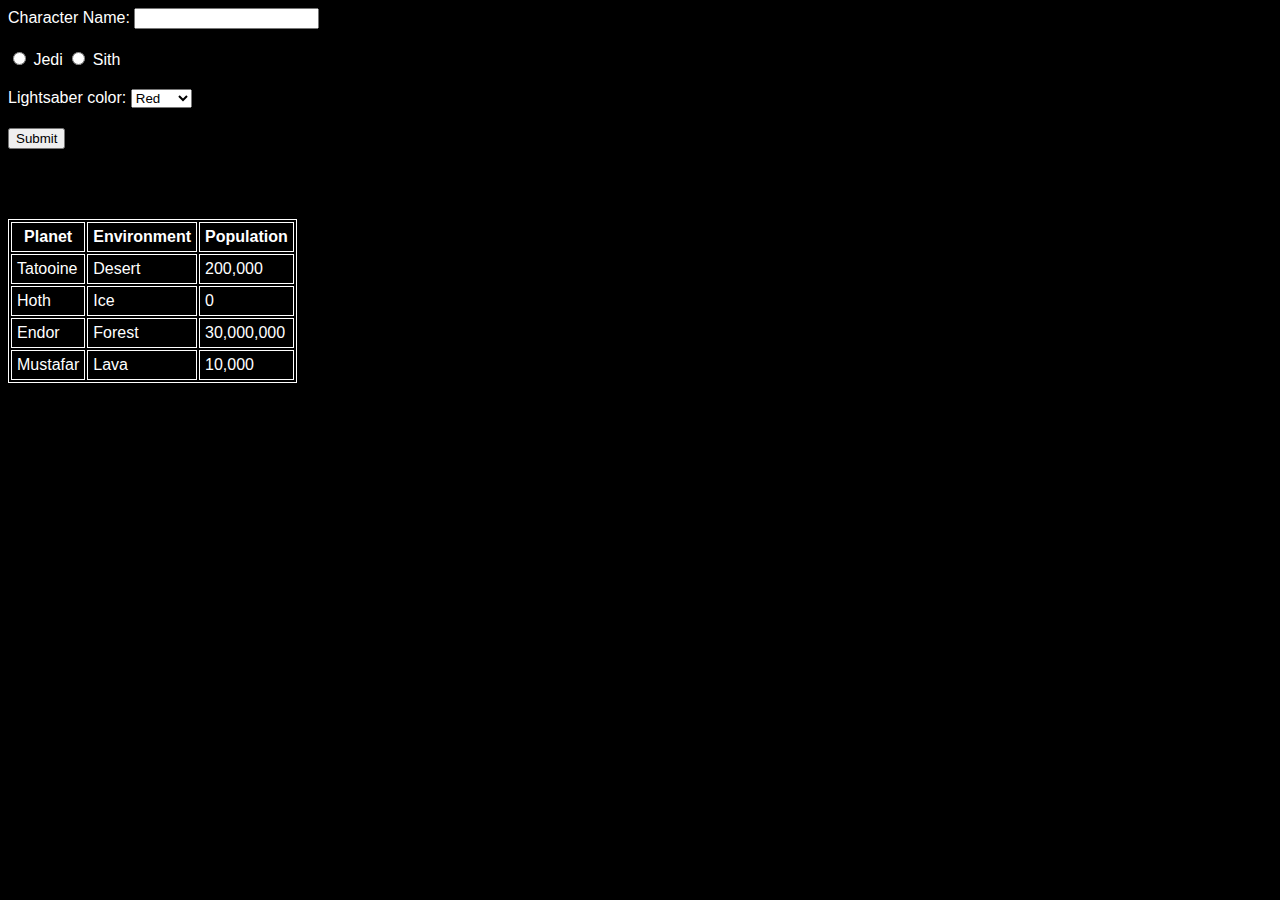
<file: src/index.html>
<!DOCTYPE html>
<html lang="en">
  <head>
    <meta charset="UTF-8" />
    <meta name="viewport" content="width=device-width, initial-scale=1.0" />
    <title>Unit 2 Assessment: HTML/CSS</title>
    <link rel="stylesheet" href="styles.css" />
  </head>

  <body>
    <main>
      <section class="form-section">
        <form>
          <div class="form-part" id="character-input">
            <label>Character Name:</label>
            <input type="text" name="character-name"/>
          </div>
          <div class="form-part" id="character-type">
            <input type="radio" name="type" value="jedi"/>
            <label>Jedi</label>
    
            <input type="radio" name="type" value="sith"/>
            <label>Sith</label>
          </div>
  
          <div class="form-part" id="dropdown">
            <label>Lightsaber color:</label>
            <select name="lightsaber">
              <option value="red">Red</option>
              <option value="blue">Blue</option>
              <option value="green">Green</option>
              <option value="purple">Purple</option>
            </select>
          </div>
          
          <div class="form-part">
            <button type="submit">Submit</button>
          </div>
        </form>
      </section>

      <section class="table-section">
        <table>
          <thead>
            <tr>
              <th>Planet</th>
              <th>Environment</th>
              <th>Population</th>
            </tr>
          </thead>
          <tbody>
            <tr>
              <td>Tatooine</td>
              <td>Desert</td>
              <td>200,000</td>
            </tr>
            <tr>
              <td>Hoth</td>
              <td>Ice</td>
              <td>0</td>
            </tr>
            <tr>
              <td>Endor</td>
              <td>Forest</td>
              <td>30,000,000</td>
            </tr>
            <tr>
              <td>Mustafar</td>
              <td>Lava</td>
              <td>10,000</td>
            </tr>
          </tbody>
        </table>
      </section>

    </main>
  </body>
</html>
</file>
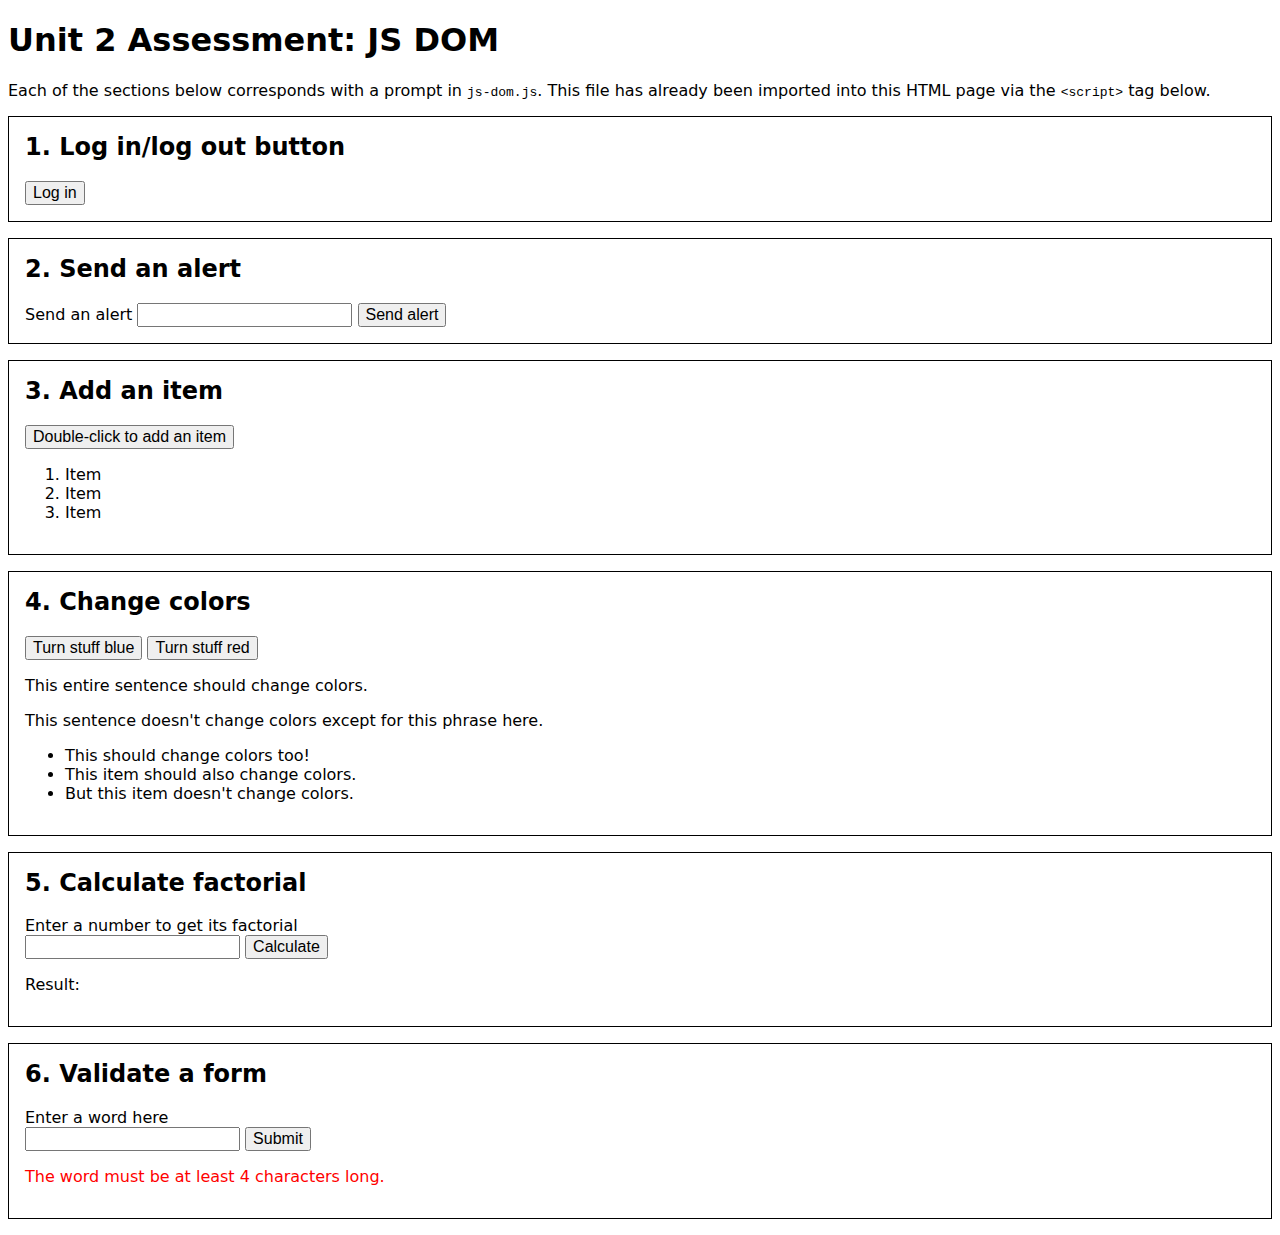
<file: src/js-dom.html>
<!DOCTYPE html>
<html lang="en">
  <head>
    <meta charset="UTF-8" />
    <meta name="viewport" content="width=device-width, initial-scale=1.0" />
    <title>Unit 2 Assessment: JS DOM</title>
    <style>
      body {
        font-family: system-ui, sans-serif;
        counter-reset: section;
      }

      section {
        border: 1px solid black;
        padding: 1em;
        margin: 1em 0;
      }

      h2 {
        margin-top: 0;
      }

      section > h2:before {
        counter-increment: section;
        content: counter(section) '. ';
      }

      label[for='word'],
      label[for='factorial-input'] {
        display: block;
      }

      button,
      input {
        font-size: 1rem;
      }
    </style>
  </head>

  <body>
    <header>
      <h1>Unit 2 Assessment: JS DOM</h1>
      <p>
        Each of the sections below corresponds with a prompt in
        <code>js-dom.js</code>. This file has already been imported into this HTML page via the
        <code>&lt;script&gt;</code> tag below.
      </p>
    </header>
    <main>
      <section>
        <h2>Log in/log out button</h2>

        <button id="auth">Log in</button>
      </section>

      <section>
        <h2>Send an alert</h2>

        <form id="send-alert">
          <label for="alert-message">Send an alert</label>
          <input type="text" id="alert-message" name="alert" />
          <button type="submit" id="alert-button">Send alert</button>
        </form>
      </section>

      <section>
        <h2>Add an item</h2>

        <button id="item-adder">Double-click to add an item</button>
        <ol id="list">
          <li>Item</li>
          <li>Item</li>
          <li>Item</li>
        </ol>
      </section>

      <section>
        <h2>Change colors</h2>

        <button id="blue">Turn stuff blue</button>
        <button id="red">Turn stuff red</button>

        <div id="color-changer">
          <p class="changes-colors">This entire sentence should change colors.</p>
          <p>
            This sentence doesn't change colors except
            <span class="changes-colors">for this phrase here</span>.
          </p>
          <ul>
            <li class="changes-colors">This should change colors too!</li>
            <li class="changes-colors">This item should also change colors.</li>
            <li>But this item doesn't change colors.</li>
          </ul>
        </div>
      </section>

      <section>
        <h2>Calculate factorial</h2>

        <form id="factorial-calculator">
          <label for="factorial-input">Enter a number to get its factorial</label>
          <input type="number" id="factorial-input" name="number" />
          <button type="submit" id="calculate-button">Calculate</button>
        </form>

        <p>Result: <span id="result"></span></p>
      </section>

      <section>
        <h2>Validate a form</h2>
        <form id="recommend-word">
          <label for="word">Enter a word here</label>
          <input type="text" name="word" id="word" />
          <button type="submit" id="form-button">Submit</button>
          <p class="form-feedback" style="color: red">
            The word must be at least 4 characters long.
          </p>
        </form>
      </section>
    </main>

    <script src="js-dom.js"></script>
  </body>
</html>
</file>
<file: src/styles.css>
body {
  background-color: black;
  color: white;
  font-family: sans-serif;
}

table, th, td {
  border: 1px solid white;
  margin-top: 50px;
}

th, td {
  padding: 5px;
}

.form-part {
  padding-bottom: 20px;
}
</file>
